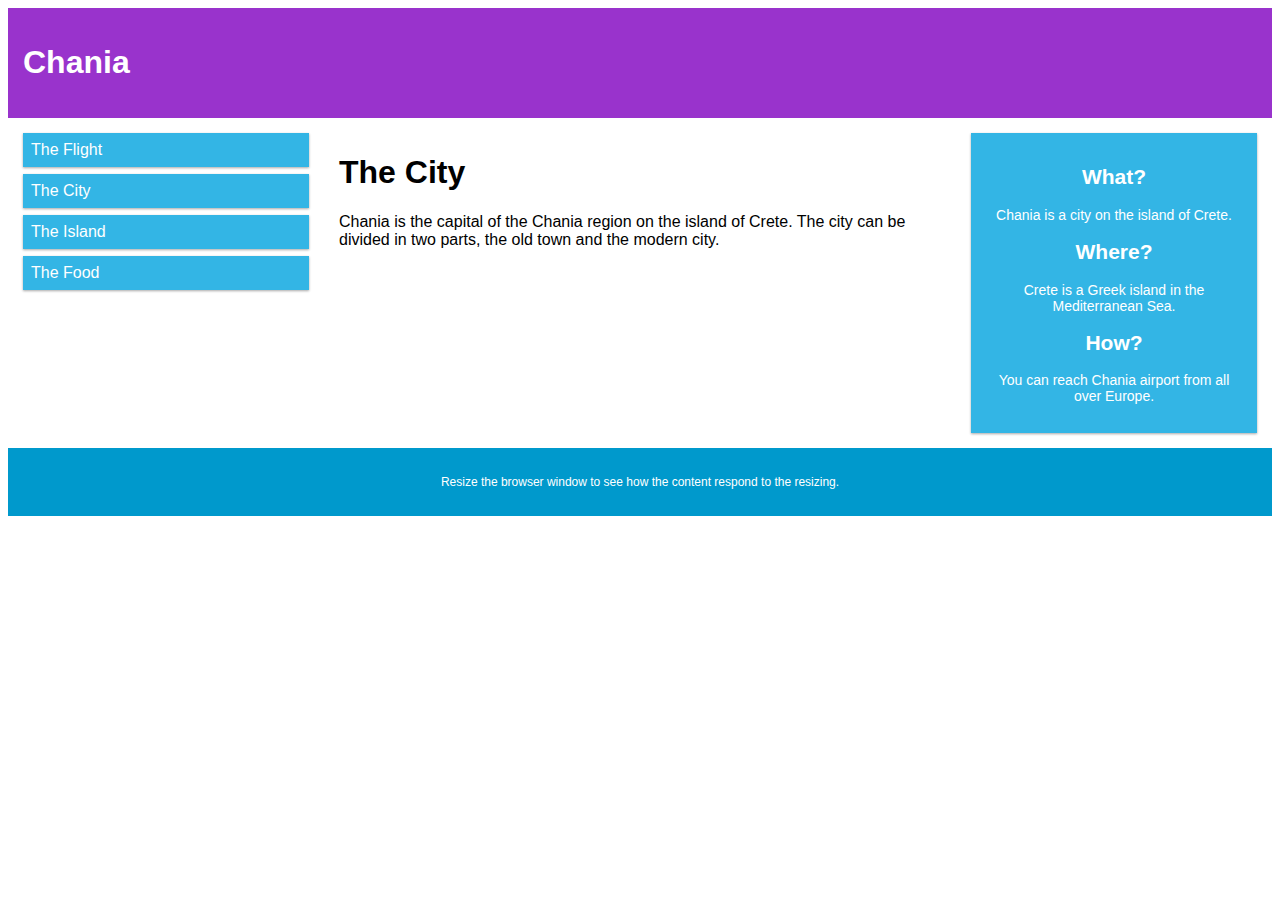
<file: html/test.html>
<!DOCTYPE html>
<html>
    <head>
        <link rel="stylesheet" type="text/css" href="../css/test.css">
        <link href="https://fonts.googleapis.com/css?family=Roboto&display=swap" rel="stylesheet">
        <link href="https://fonts.googleapis.com/css2?family=Roboto:wght@100&display=swap" rel="stylesheet">
        <meta name="viewport" content="width=device-width, initial-scale=1.0">
    </head>
    <body>
        <div class="header">
          <h1>Chania</h1>
        </div>

        <div class="row">
          <div class="col-3 menu">
            <ul>
            <li>The Flight</li>
            <li>The City</li>
            <li>The Island</li>
            <li>The Food</li>
            </ul>
          </div>

          <div class="col-6">
            <h1>The City</h1>
            <p>Chania is the capital of the Chania region on the island of Crete. The city can be divided in two parts, the old town and the modern city.</p>
          </div>

          <div class="col-3 right">
            <div class="aside">
              <h2>What?</h2>
              <p>Chania is a city on the island of Crete.</p>
              <h2>Where?</h2>
              <p>Crete is a Greek island in the Mediterranean Sea.</p>
              <h2>How?</h2>
              <p>You can reach Chania airport from all over Europe.</p>
            </div>
          </div>
        </div>

        <div class="footer">
          <p>Resize the browser window to see how the content respond to the resizing.</p>
        </div>
    </body>
</html>
</file>
<file: css/test.css>
* {
  box-sizing: border-box;
}

.row::after {
  content: "";
  clear: both;
  display: block;
}

[class*="col-"] {
  float: left;
  padding: 15px;
}

html {
  font-family: "Lucida Sans", sans-serif;
}

.header {
  background-color: #9933cc;
  color: #ffffff;
  padding: 15px;
}

.menu ul {
  list-style-type: none;
  margin: 0;
  padding: 0;
}

.menu li {
  padding: 8px;
  margin-bottom: 7px;
  background-color: #33b5e5;
  color: #ffffff;
  box-shadow: 0 1px 3px rgba(0,0,0,0.12), 0 1px 2px rgba(0,0,0,0.24);
}

.menu li:hover {
  background-color: #0099cc;
}

.aside {
  background-color: #33b5e5;
  padding: 15px;
  color: #ffffff;
  text-align: center;
  font-size: 14px;
  box-shadow: 0 1px 3px rgba(0,0,0,0.12), 0 1px 2px rgba(0,0,0,0.24);
}

.footer {
  background-color: #0099cc;
  color: #ffffff;
  text-align: center;
  font-size: 12px;
  padding: 15px;
}

/* For desktop: */
.col-1 {width: 8.33%;}
.col-2 {width: 16.66%;}
.col-3 {width: 25%;}
.col-4 {width: 33.33%;}
.col-5 {width: 41.66%;}
.col-6 {width: 50%;}
.col-7 {width: 58.33%;}
.col-8 {width: 66.66%;}
.col-9 {width: 75%;}
.col-10 {width: 83.33%;}
.col-11 {width: 91.66%;}
.col-12 {width: 100%;}

@media only screen and (max-width: 768px) {
  /* For mobile phones: */
  [class*="col-"] {
    width: 100%;
  }
}
</file>
